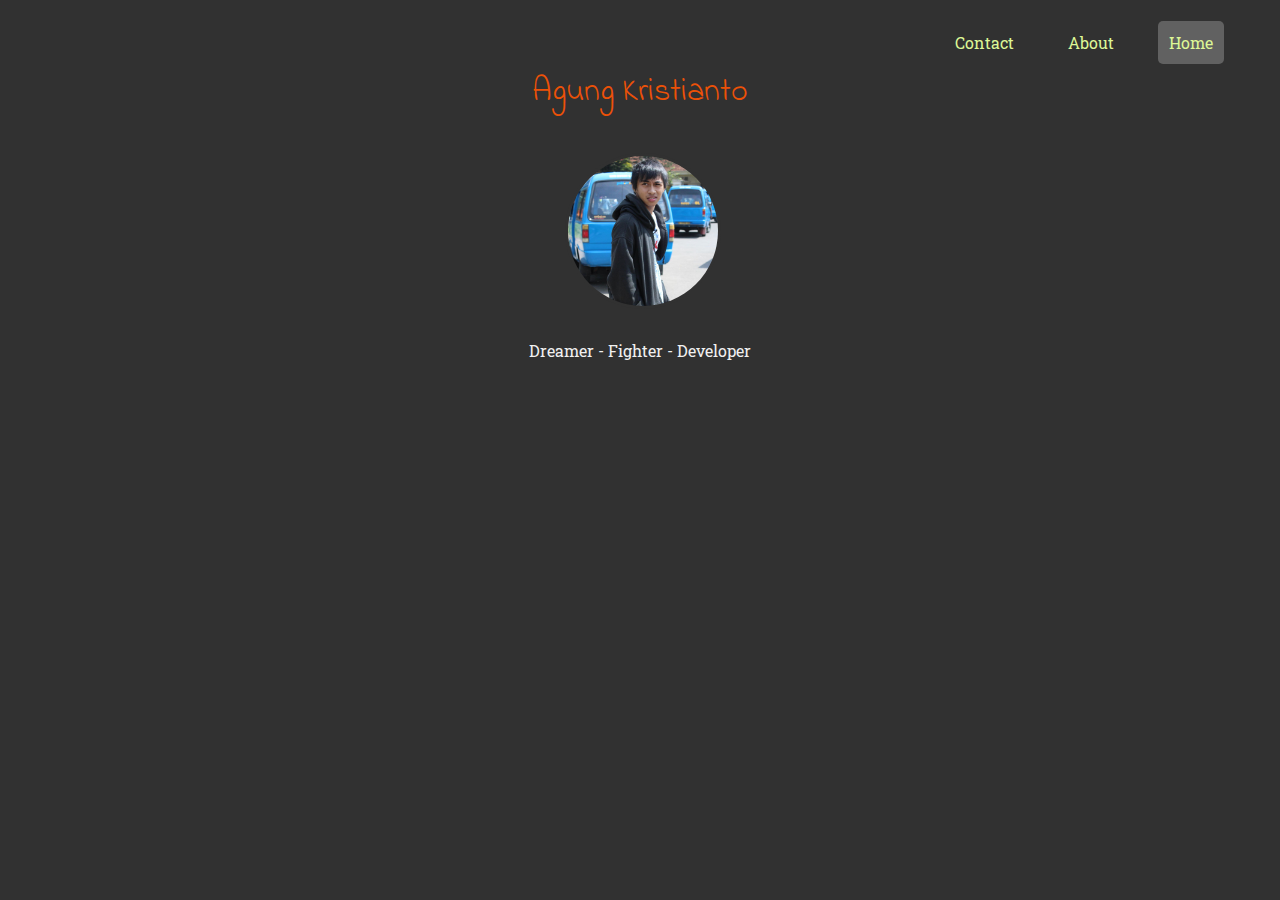
<file: index.html>
<!DOCTYPE html>
<html lang="en">
  <head>
    <meta charset="UTF-8" />
    <meta name="viewport" content="width=device-width, initial-scale=1.0" />
    <meta http-equiv="X-UA-Compatible" content="ie=edge" />
    <link rel="stylesheet" type="text/css" href="style.css" />
    <link
      href="https://fonts.googleapis.com/css?family=Roboto+Slab&display=swap"
      rel="stylesheet"
    />
    <link
      href="https://fonts.googleapis.com/css?family=Indie+Flower&display=swap"
      rel="stylesheet"
    />
    <link href="./assets/css/all.css" rel="stylesheet" />
    <title>Agung Kristianto</title>
  </head>
  <body>
    <div class="container">
      <div>
        <ul>
          <li><a href="index.html">Home</a></li>
          <li><a href="about.html">About</a></li>
          <li><a href="contact.html">Contact</a></li>
        </ul>
      </div>
      <div class="name">Agung Kristianto</div>
      <div class="image">
        <img src="./assets/images/asset.jpg" alt="image" />
      </div>
      <div class="description">
        <p>Dreamer - Fighter - Developer</p>
      </div>
    </div>

    <div class="menu">
      <p>
        Want to know about me?&nbsp;<span
          ><a href="about.html">just click here!</a></span
        >
      </p>
      <p class="center">
        or
      </p>
      <p class="center">
        You want to contact me?&nbsp;<span
          ><a href="contact.html">also click here!</a></span
        >
      </p>
    </div>
  </body>
</html>
<script src="index.js"></script>
</file>
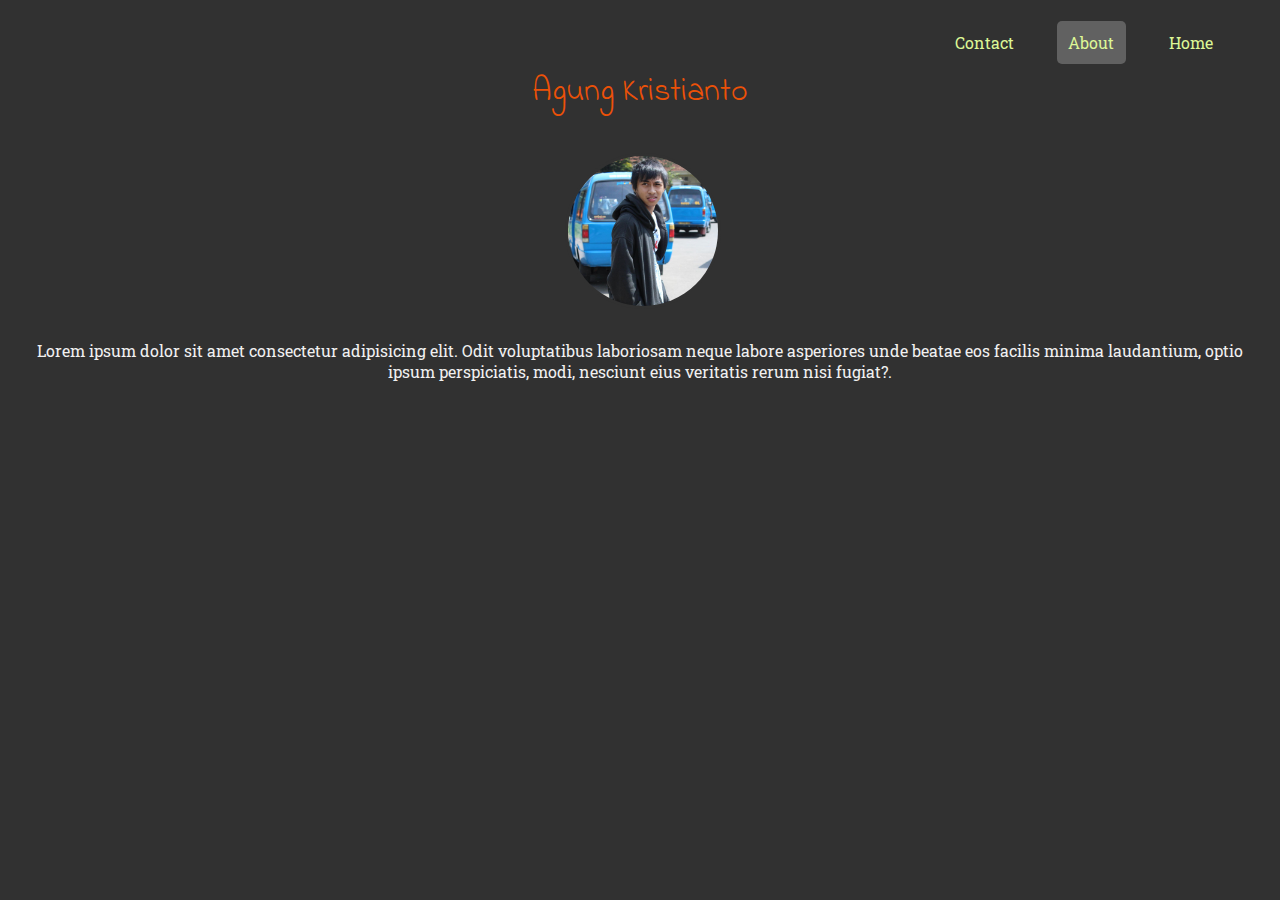
<file: about.html>
<!DOCTYPE html>
<html lang="en">
  <head>
    <meta charset="UTF-8" />
    <meta name="viewport" content="width=device-width, initial-scale=1.0" />
    <meta http-equiv="X-UA-Compatible" content="ie=edge" />
    <link rel="stylesheet" type="text/css" href="style.css" />
    <link
      href="https://fonts.googleapis.com/css?family=Roboto+Slab&display=swap"
      rel="stylesheet"
    />
    <link
      href="https://fonts.googleapis.com/css?family=Indie+Flower&display=swap"
      rel="stylesheet"
    />
    <link href="./assets/css/all.css" rel="stylesheet" />
    <title>Agung Kristianto</title>
  </head>
  <body>
    <div class="container">
      <navbar>
        <ul>
          <li><a href="index.html">Home</a></li>
          <li><a href="about.html">About</a></li>
          <li><a href="contact.html">Contact</a></li>
        </ul>
      </navbar>
      <div class="name">Agung Kristianto</div>
      <div class="image">
        <img src="./assets/images/asset.jpg" alt="" />
      </div>
      <div class="description">
        <p>
          Lorem ipsum dolor sit amet consectetur adipisicing elit. Odit
          voluptatibus laboriosam neque labore asperiores unde beatae eos
          facilis minima laudantium, optio ipsum perspiciatis, modi, nesciunt
          eius veritatis rerum nisi fugiat?.
        </p>
      </div>
      <div class="menu">
        <p><a href="index.html">Back to home</a></p>
      </div>
    </div>
  </body>
</html>
<script src="index.js"></script>
</file>
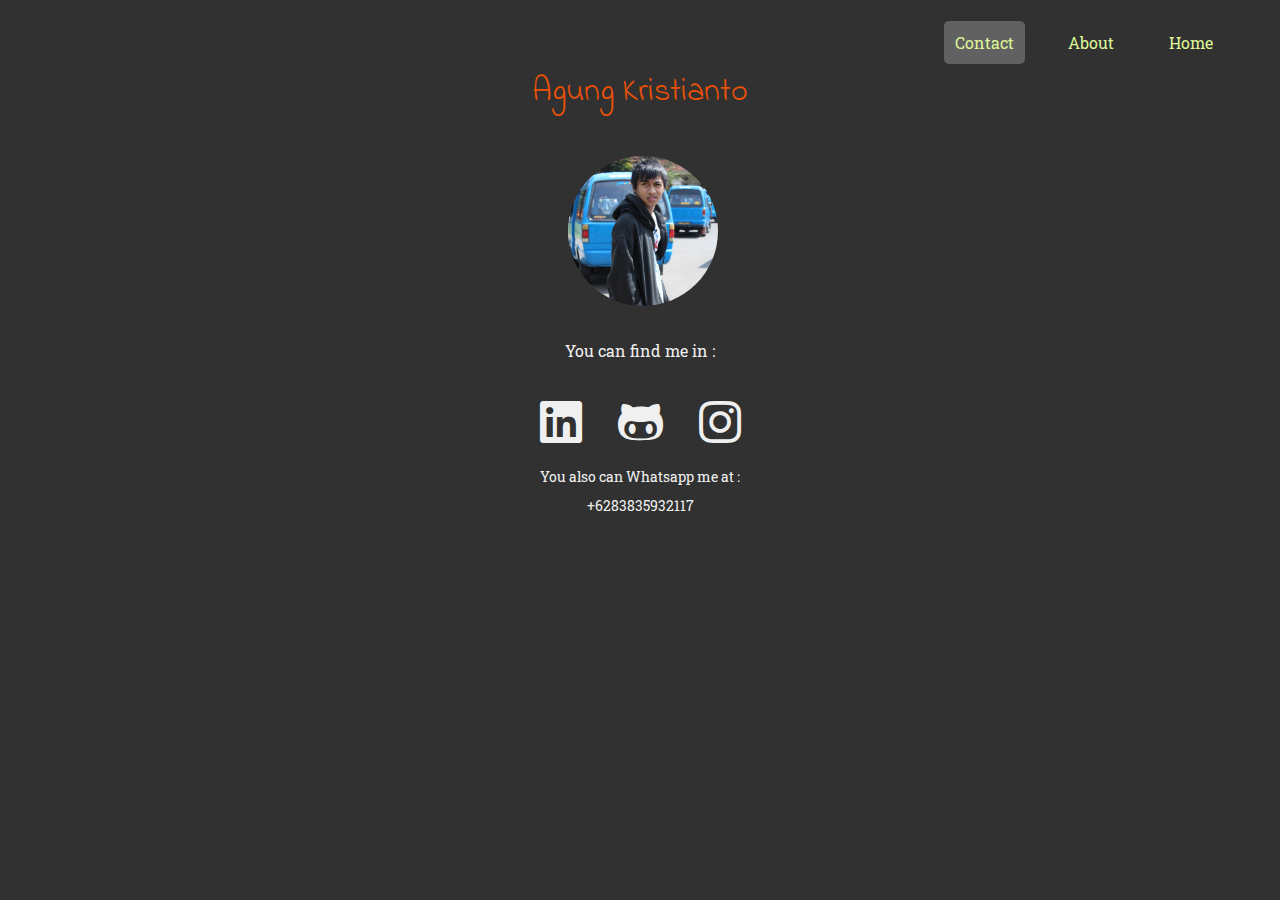
<file: contact.html>
<!DOCTYPE html>
<html lang="en">
  <head>
    <meta charset="UTF-8" />
    <meta name="viewport" content="width=device-width, initial-scale=1.0" />
    <meta http-equiv="X-UA-Compatible" content="ie=edge" />
    <link rel="stylesheet" type="text/css" href="style.css" />
    <link
      href="https://fonts.googleapis.com/css?family=Roboto+Slab&display=swap"
      rel="stylesheet"
    />
    <link
      href="https://fonts.googleapis.com/css?family=Indie+Flower&display=swap"
      rel="stylesheet"
    />
    <link href="./assets/css/all.css" rel="stylesheet" />
    <title>Agung Kristianto</title>
  </head>
  <body>
    <div class="container">
      <navbar>
        <ul>
          <li><a href="index.html">Home</a></li>
          <li><a href="about.html">About</a></li>
          <li><a href="contact.html">Contact</a></li>
        </ul>
      </navbar>
      <div class="name">Agung Kristianto</div>
      <div class="image">
        <img src="./assets/images/asset.jpg" alt="" />
      </div>
      <div class="description">
        <p>You can find me in :</p>
        <div class="contact">
          <a href="https://www.linkedin.com/in/agungkristd/" target="_blank"
            ><i class="fab fa-linkedin"></i
          ></a>
          <a href="https://github.com/agungkristd" target="_blank">
            <i class="fab fa-github-alt"></i>
          </a>
          <a href="https://www.instagram.com/agungkristd/" target="_blank">
            <i class="fab fa-instagram"></i>
          </a>
        </div>
        <p class="small">You also can Whatsapp me at :</p>
        <p class="small">+6283835932117</p>
      </div>
      <div class="menu">
        <p><a href="index.html">Back to home</a></p>
      </div>
    </div>
  </body>
</html>
<script src="index.js"></script>
</file>
<file: style.css>
body {
  font-family: "Roboto Slab", serif;
  background-color: #313131;
}

.name {
  align-content: center;
  text-align: center;
  padding: 5px;
  font-family: "Indie Flower", cursive;
  font-size: 2em;
  color: #ed5107;
}

@media only screen and (min-width: 600px) {
  .menu {
    display: none;
  }
}

ul {
  list-style-type: none;
  margin: 1em;
  padding: 1em;
}

li {
  float: right;
}

a {
  text-decoration: none;
}

li a {
  color: #ddf796;
  padding: 0.7em;
  margin: 1em;
  border-radius: 5px;
}

a.active {
  background-color: #616161;
}

li a:hover {
  background-color: #979797;
  color: #f3fe7e;
  border-radius: 5px;
}

.box {
  background-color: #bdbdbd;
  width: auto;
  height: auto;
  max-width: 70%;
  max-height: 80%;
  padding: 1em;
  align-content: center;
  margin: 15em auto;
  overflow: auto;
}

.image {
  width: 150px;
  height: 150px;
  align-content: center;
  margin: 2em auto;
}

img {
  width: 150px;
  height: 150px;
  border-radius: 50%;
  border: 3px solid #313131;
}

.description p {
  align-content: center;
  text-align: center;
  padding: 5px;
  color: #f0f0f0;
}

.contact,
a {
  align-content: center;
  text-align: center;
  padding: 1em;
}

.fab {
  font-size: 48px;
  color: #f0f0f0;
}

.small {
  font-size: 14px;
}

p.small {
  margin: 0px;
  padding-top: 5px;
}

@media only screen and (max-width: 600px) {
  ul {
    display: none;
  }
  .menu p {
    font-size: 16px;
    text-align: center;
    margin-top: 5em;
    margin-bottom: 10px;
    color: #f0f0f0;
  }

  span a,
  p a {
    color: #ddf796;
  }

  p.center {
    margin: 10px;
  }
}
</file>
